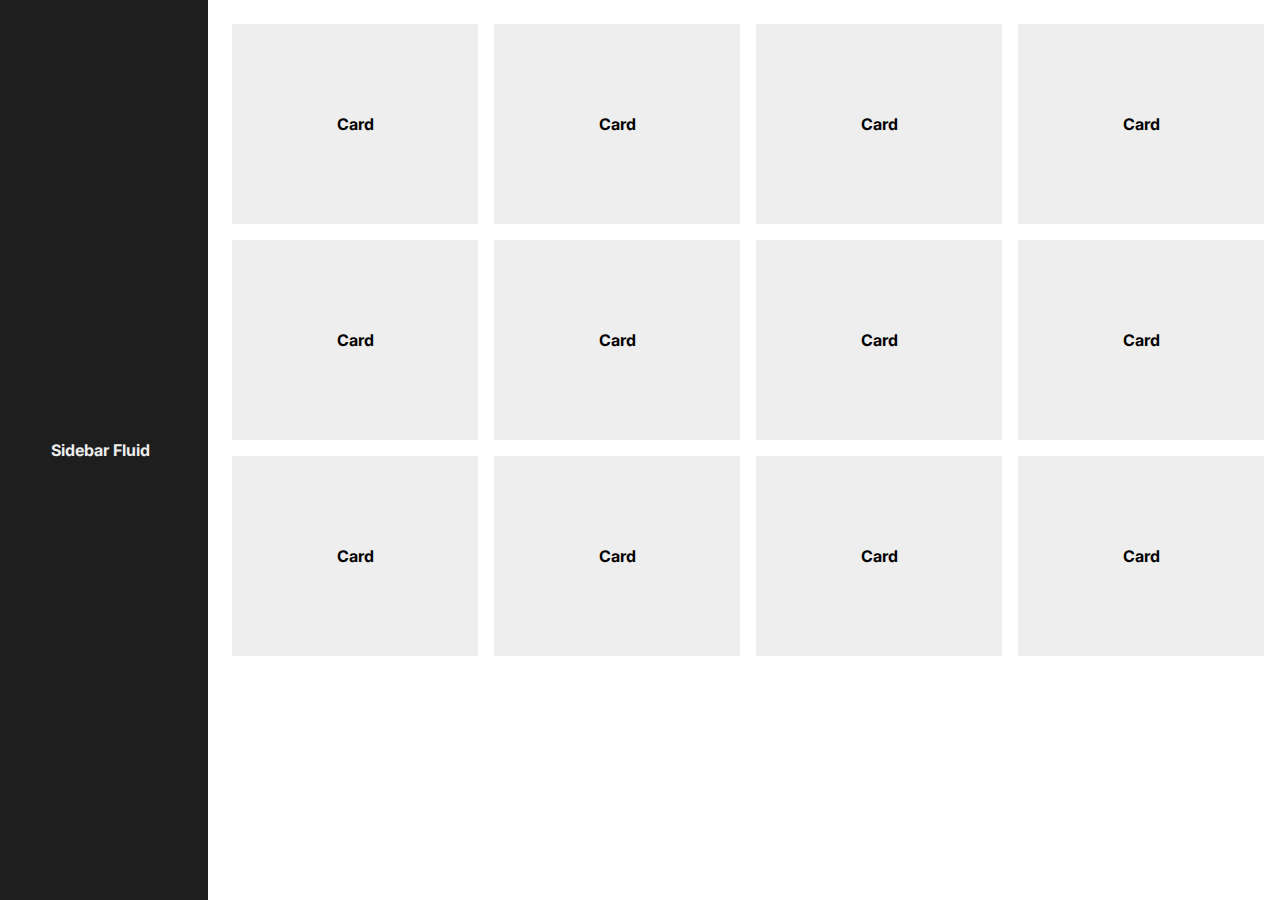
<file: index.html>
<!DOCTYPE html>
<html lang="en">
<head>
    <meta charset="UTF-8">
    <meta http-equiv="X-UA-Compatible" content="IE=edge">
    <meta name="viewport" content="width=device-width, initial-scale=1.0">
    <link rel="preconnect" href="https://fonts.googleapis.com">
    <link rel="preconnect" href="https://fonts.gstatic.com" crossorigin>
    <link href="https://fonts.googleapis.com/css2?family=Inter:wght@400;500;600;700&display=swap" rel="stylesheet">
    <link rel="stylesheet" href="css/flexboxgrid.min.css">
    <link rel="stylesheet" href="css/fluid.css">
    <title>Grid Example - Fluid</title>
</head>
<body>
    <div class="row">
        <div class="col-xs-12">
            <div class="row">
                <aside class="col-xs-12 col-md-3 col-lg-2 sidebar">
                    Sidebar Fluid
                </aside>
                <main class="col-xs-12 col-md-9 col-lg-10 main-content">
                    <div class="row">
                        <div class="col-xs-12 col-md-4 col-lg-3">
                            <div class="card">Card</div>
                        </div>
                        <div class="col-xs-12 col-md-4 col-lg-3">
                            <div class="card">Card</div>
                        </div>
                        <div class="col-xs-12 col-md-4 col-lg-3">
                            <div class="card">Card</div>
                        </div>
                        <div class="col-xs-12 col-md-4 col-lg-3">
                            <div class="card">Card</div>
                        </div>
                        <div class="col-xs-12 col-md-4 col-lg-3">
                            <div class="card">Card</div>
                        </div>
                        <div class="col-xs-12 col-md-4 col-lg-3">
                            <div class="card">Card</div>
                        </div>
                        <div class="col-xs-12 col-md-4 col-lg-3">
                            <div class="card">Card</div>
                        </div>
                        <div class="col-xs-12 col-md-4 col-lg-3">
                            <div class="card">Card</div>
                        </div>
                        <div class="col-xs-12 col-md-4 col-lg-3">
                            <div class="card">Card</div>
                        </div>
                        <div class="col-xs-12 col-md-4 col-lg-3">
                            <div class="card">Card</div>
                        </div>
                        <div class="col-xs-12 col-md-4 col-lg-3">
                            <div class="card">Card</div>
                        </div>
                        <div class="col-xs-12 col-md-4 col-lg-3">
                            <div class="card">Card</div>
                        </div>
                    </div>
                </main>
            </div>
        </div>
    </div>
</body>
</html>
</file>
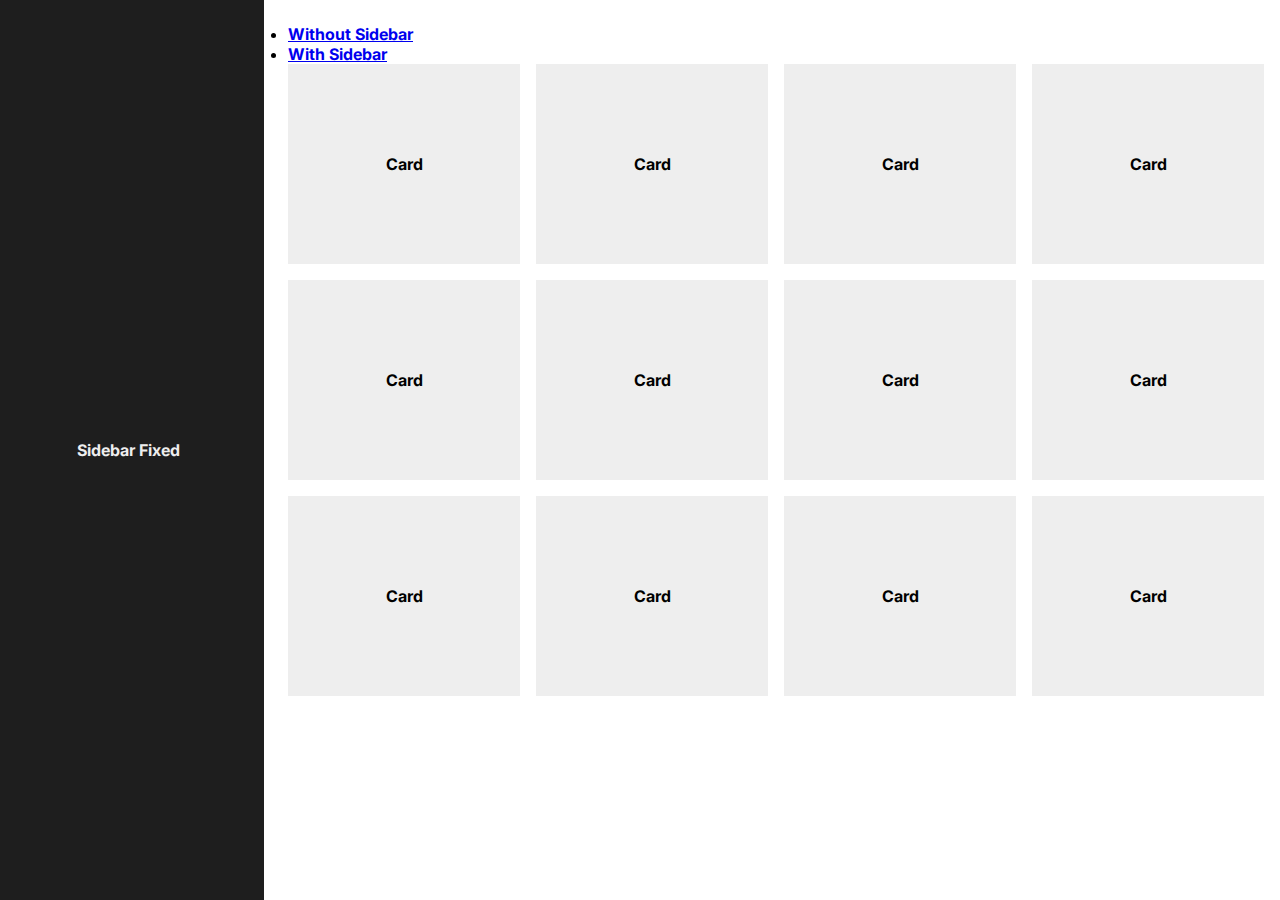
<file: sidebar/index.html>
<!DOCTYPE html>
<html lang="en">
<head>
    <meta charset="UTF-8">
    <meta http-equiv="X-UA-Compatible" content="IE=edge">
    <meta name="viewport" content="width=device-width, initial-scale=1.0">
    <link rel="preconnect" href="https://fonts.googleapis.com">
    <link rel="preconnect" href="https://fonts.gstatic.com" crossorigin>
    <link href="https://fonts.googleapis.com/css2?family=Inter:wght@400;500;600;700&display=swap" rel="stylesheet">
    <link rel="stylesheet" href="../css/flexboxgrid.min.css">
    <link rel="stylesheet" href="../css/overlay.css">
    <link rel="stylesheet" href="../css/fluid.css">
    <title>Grid Example - Fixed</title>
</head>
<body>
    <div class="site">
        <div class="row">
            <aside class="sidebar col-xs-12 col-md fixed-width">
                Sidebar Fixed
            </aside>
            <main class="col-xs main-content">
                <header>
                    <nav>
                        <ul>
                            <li>
                                <a href="https://meiuca.github.io/grid-example/">Without Sidebar</a>
                            </li>
                            <li>
                                <a href="https://meiuca.github.io/grid-example/sidebar">With Sidebar</a>
                            </li>
                        </ul>
                    </nav>
                </header>
                <div class="row">
                    <div class="col-xs-12 col-md-4 col-lg-3">
                        <div class="card">Card</div>
                    </div>
                    <div class="col-xs-12 col-md-4 col-lg-3">
                        <div class="card">Card</div>
                    </div>
                    <div class="col-xs-12 col-md-4 col-lg-3">
                        <div class="card">Card</div>
                    </div>
                    <div class="col-xs-12 col-md-4 col-lg-3">
                        <div class="card">Card</div>
                    </div>
                    <div class="col-xs-12 col-md-4 col-lg-3">
                        <div class="card">Card</div>
                    </div>
                    <div class="col-xs-12 col-md-4 col-lg-3">
                        <div class="card">Card</div>
                    </div>
                    <div class="col-xs-12 col-md-4 col-lg-3">
                        <div class="card">Card</div>
                    </div>
                    <div class="col-xs-12 col-md-4 col-lg-3">
                        <div class="card">Card</div>
                    </div>
                    <div class="col-xs-12 col-md-4 col-lg-3">
                        <div class="card">Card</div>
                    </div>
                    <div class="col-xs-12 col-md-4 col-lg-3">
                        <div class="card">Card</div>
                    </div>
                    <div class="col-xs-12 col-md-4 col-lg-3">
                        <div class="card">Card</div>
                    </div>
                    <div class="col-xs-12 col-md-4 col-lg-3">
                        <div class="card">Card</div>
                    </div>
                </div>
            </main>
        </div>
    </div>
</body>
</html>
</file>
<file: css/fluid.css>
* {
    padding: 0px;
    margin: 0px;
    box-sizing: border-box;
}

body{
    overflow-x: hidden;
    font-family: Inter, sans-serif;
}

.box{
    background-color: #eee;
    padding: 24px;
}

.sidebar {
    background-color: #1e1e1e;
    color: #eee;
}

.sidebar,
.main-content{
    font-weight: bold;
    padding: 24px;
}

.card {
    height: 200px;
    background-color: #eee;
    margin-bottom: 16px;
    display: flex;
    align-items: center;
    justify-content: center;
}

@media screen and (min-width: 1024px) {
    .sidebar {
        height: 100vh;
        display: flex;
        align-items: center;
        justify-content: center;
    }

    .sidebar.fixed-width{
        max-width: 272px;
    }
}
</file>
<file: css/overlay.css>
.grid-overlay {
	position: fixed;
	top: 0;
	left: 0;
	width: 100%;
    pointer-events: none;
}

.grid-overlay,
.grid,
.grid > div {
	min-height: 100vh;
}

.grid {
	display: grid;
	grid-template-columns: repeat(12, 1fr);
	grid-gap: 16px;
    margin-left: -.5rem;
    margin-right: -.5rem;
}

.grid > div {
    display: block;
    background-color: rgba(255, 79, 167, 0.18);
}

.container-grid {
	margin-left: auto;
	margin-right: auto;
    padding: 24px;
}

@media (min-width: 64em) {
	.container-grid {
		max-width: 75%;
	}
}

@media (min-width: 75em) {
	.container-grid {
		max-width: 83.333333%;
	}
}

@media (min-width: 107em) {
	.container-grid {
		max-width: 89rem;
	}
}
</file>
<file: css/flexboxgrid.min.css>
.container,.container-fluid{margin-right:auto;margin-left:auto}.container-fluid{padding-right:2rem;padding-left:2rem}.row{box-sizing:border-box;display:-webkit-box;display:-ms-flexbox;display:flex;-webkit-box-flex:0;-ms-flex:0 1 auto;flex:0 1 auto;-webkit-box-orient:horizontal;-webkit-box-direction:normal;-ms-flex-direction:row;flex-direction:row;-ms-flex-wrap:wrap;flex-wrap:wrap;margin-right:-.5rem;margin-left:-.5rem}.row.reverse{-webkit-box-orient:horizontal;-webkit-box-direction:reverse;-ms-flex-direction:row-reverse;flex-direction:row-reverse}.col.reverse{-webkit-box-orient:vertical;-webkit-box-direction:reverse;-ms-flex-direction:column-reverse;flex-direction:column-reverse}.col-xs,.col-xs-1,.col-xs-10,.col-xs-11,.col-xs-12,.col-xs-2,.col-xs-3,.col-xs-4,.col-xs-5,.col-xs-6,.col-xs-7,.col-xs-8,.col-xs-9,.col-xs-offset-0,.col-xs-offset-1,.col-xs-offset-10,.col-xs-offset-11,.col-xs-offset-12,.col-xs-offset-2,.col-xs-offset-3,.col-xs-offset-4,.col-xs-offset-5,.col-xs-offset-6,.col-xs-offset-7,.col-xs-offset-8,.col-xs-offset-9{box-sizing:border-box;-webkit-box-flex:0;-ms-flex:0 0 auto;flex:0 0 auto;padding-right:.5rem;padding-left:.5rem}.col-xs{-webkit-box-flex:1;-ms-flex-positive:1;flex-grow:1;-ms-flex-preferred-size:0;flex-basis:0;max-width:100%}.col-xs-1{-ms-flex-preferred-size:8.33333333%;flex-basis:8.33333333%;max-width:8.33333333%}.col-xs-2{-ms-flex-preferred-size:16.66666667%;flex-basis:16.66666667%;max-width:16.66666667%}.col-xs-3{-ms-flex-preferred-size:25%;flex-basis:25%;max-width:25%}.col-xs-4{-ms-flex-preferred-size:33.33333333%;flex-basis:33.33333333%;max-width:33.33333333%}.col-xs-5{-ms-flex-preferred-size:41.66666667%;flex-basis:41.66666667%;max-width:41.66666667%}.col-xs-6{-ms-flex-preferred-size:50%;flex-basis:50%;max-width:50%}.col-xs-7{-ms-flex-preferred-size:58.33333333%;flex-basis:58.33333333%;max-width:58.33333333%}.col-xs-8{-ms-flex-preferred-size:66.66666667%;flex-basis:66.66666667%;max-width:66.66666667%}.col-xs-9{-ms-flex-preferred-size:75%;flex-basis:75%;max-width:75%}.col-xs-10{-ms-flex-preferred-size:83.33333333%;flex-basis:83.33333333%;max-width:83.33333333%}.col-xs-11{-ms-flex-preferred-size:91.66666667%;flex-basis:91.66666667%;max-width:91.66666667%}.col-xs-12{-ms-flex-preferred-size:100%;flex-basis:100%;max-width:100%}.col-xs-offset-0{margin-left:0}.col-xs-offset-1{margin-left:8.33333333%}.col-xs-offset-2{margin-left:16.66666667%}.col-xs-offset-3{margin-left:25%}.col-xs-offset-4{margin-left:33.33333333%}.col-xs-offset-5{margin-left:41.66666667%}.col-xs-offset-6{margin-left:50%}.col-xs-offset-7{margin-left:58.33333333%}.col-xs-offset-8{margin-left:66.66666667%}.col-xs-offset-9{margin-left:75%}.col-xs-offset-10{margin-left:83.33333333%}.col-xs-offset-11{margin-left:91.66666667%}.start-xs{-webkit-box-pack:start;-ms-flex-pack:start;justify-content:flex-start;text-align:start}.center-xs{-webkit-box-pack:center;-ms-flex-pack:center;justify-content:center;text-align:center}.end-xs{-webkit-box-pack:end;-ms-flex-pack:end;justify-content:flex-end;text-align:end}.top-xs{-webkit-box-align:start;-ms-flex-align:start;align-items:flex-start}.middle-xs{-webkit-box-align:center;-ms-flex-align:center;align-items:center}.bottom-xs{-webkit-box-align:end;-ms-flex-align:end;align-items:flex-end}.around-xs{-ms-flex-pack:distribute;justify-content:space-around}.between-xs{-webkit-box-pack:justify;-ms-flex-pack:justify;justify-content:space-between}.first-xs{-webkit-box-ordinal-group:0;-ms-flex-order:-1;order:-1}.last-xs{-webkit-box-ordinal-group:2;-ms-flex-order:1;order:1}@media only screen and (min-width:48em){.container{width:49rem}.col-sm,.col-sm-1,.col-sm-10,.col-sm-11,.col-sm-12,.col-sm-2,.col-sm-3,.col-sm-4,.col-sm-5,.col-sm-6,.col-sm-7,.col-sm-8,.col-sm-9,.col-sm-offset-0,.col-sm-offset-1,.col-sm-offset-10,.col-sm-offset-11,.col-sm-offset-12,.col-sm-offset-2,.col-sm-offset-3,.col-sm-offset-4,.col-sm-offset-5,.col-sm-offset-6,.col-sm-offset-7,.col-sm-offset-8,.col-sm-offset-9{box-sizing:border-box;-webkit-box-flex:0;-ms-flex:0 0 auto;flex:0 0 auto;padding-right:.5rem;padding-left:.5rem}.col-sm{-webkit-box-flex:1;-ms-flex-positive:1;flex-grow:1;-ms-flex-preferred-size:0;flex-basis:0;max-width:100%}.col-sm-1{-ms-flex-preferred-size:8.33333333%;flex-basis:8.33333333%;max-width:8.33333333%}.col-sm-2{-ms-flex-preferred-size:16.66666667%;flex-basis:16.66666667%;max-width:16.66666667%}.col-sm-3{-ms-flex-preferred-size:25%;flex-basis:25%;max-width:25%}.col-sm-4{-ms-flex-preferred-size:33.33333333%;flex-basis:33.33333333%;max-width:33.33333333%}.col-sm-5{-ms-flex-preferred-size:41.66666667%;flex-basis:41.66666667%;max-width:41.66666667%}.col-sm-6{-ms-flex-preferred-size:50%;flex-basis:50%;max-width:50%}.col-sm-7{-ms-flex-preferred-size:58.33333333%;flex-basis:58.33333333%;max-width:58.33333333%}.col-sm-8{-ms-flex-preferred-size:66.66666667%;flex-basis:66.66666667%;max-width:66.66666667%}.col-sm-9{-ms-flex-preferred-size:75%;flex-basis:75%;max-width:75%}.col-sm-10{-ms-flex-preferred-size:83.33333333%;flex-basis:83.33333333%;max-width:83.33333333%}.col-sm-11{-ms-flex-preferred-size:91.66666667%;flex-basis:91.66666667%;max-width:91.66666667%}.col-sm-12{-ms-flex-preferred-size:100%;flex-basis:100%;max-width:100%}.col-sm-offset-0{margin-left:0}.col-sm-offset-1{margin-left:8.33333333%}.col-sm-offset-2{margin-left:16.66666667%}.col-sm-offset-3{margin-left:25%}.col-sm-offset-4{margin-left:33.33333333%}.col-sm-offset-5{margin-left:41.66666667%}.col-sm-offset-6{margin-left:50%}.col-sm-offset-7{margin-left:58.33333333%}.col-sm-offset-8{margin-left:66.66666667%}.col-sm-offset-9{margin-left:75%}.col-sm-offset-10{margin-left:83.33333333%}.col-sm-offset-11{margin-left:91.66666667%}.start-sm{-webkit-box-pack:start;-ms-flex-pack:start;justify-content:flex-start;text-align:start}.center-sm{-webkit-box-pack:center;-ms-flex-pack:center;justify-content:center;text-align:center}.end-sm{-webkit-box-pack:end;-ms-flex-pack:end;justify-content:flex-end;text-align:end}.top-sm{-webkit-box-align:start;-ms-flex-align:start;align-items:flex-start}.middle-sm{-webkit-box-align:center;-ms-flex-align:center;align-items:center}.bottom-sm{-webkit-box-align:end;-ms-flex-align:end;align-items:flex-end}.around-sm{-ms-flex-pack:distribute;justify-content:space-around}.between-sm{-webkit-box-pack:justify;-ms-flex-pack:justify;justify-content:space-between}.first-sm{-webkit-box-ordinal-group:0;-ms-flex-order:-1;order:-1}.last-sm{-webkit-box-ordinal-group:2;-ms-flex-order:1;order:1}}@media only screen and (min-width:64em){.container{width:65rem}.col-md,.col-md-1,.col-md-10,.col-md-11,.col-md-12,.col-md-2,.col-md-3,.col-md-4,.col-md-5,.col-md-6,.col-md-7,.col-md-8,.col-md-9,.col-md-offset-0,.col-md-offset-1,.col-md-offset-10,.col-md-offset-11,.col-md-offset-12,.col-md-offset-2,.col-md-offset-3,.col-md-offset-4,.col-md-offset-5,.col-md-offset-6,.col-md-offset-7,.col-md-offset-8,.col-md-offset-9{box-sizing:border-box;-webkit-box-flex:0;-ms-flex:0 0 auto;flex:0 0 auto;padding-right:.5rem;padding-left:.5rem}.col-md{-webkit-box-flex:1;-ms-flex-positive:1;flex-grow:1;-ms-flex-preferred-size:0;flex-basis:0;max-width:100%}.col-md-1{-ms-flex-preferred-size:8.33333333%;flex-basis:8.33333333%;max-width:8.33333333%}.col-md-2{-ms-flex-preferred-size:16.66666667%;flex-basis:16.66666667%;max-width:16.66666667%}.col-md-3{-ms-flex-preferred-size:25%;flex-basis:25%;max-width:25%}.col-md-4{-ms-flex-preferred-size:33.33333333%;flex-basis:33.33333333%;max-width:33.33333333%}.col-md-5{-ms-flex-preferred-size:41.66666667%;flex-basis:41.66666667%;max-width:41.66666667%}.col-md-6{-ms-flex-preferred-size:50%;flex-basis:50%;max-width:50%}.col-md-7{-ms-flex-preferred-size:58.33333333%;flex-basis:58.33333333%;max-width:58.33333333%}.col-md-8{-ms-flex-preferred-size:66.66666667%;flex-basis:66.66666667%;max-width:66.66666667%}.col-md-9{-ms-flex-preferred-size:75%;flex-basis:75%;max-width:75%}.col-md-10{-ms-flex-preferred-size:83.33333333%;flex-basis:83.33333333%;max-width:83.33333333%}.col-md-11{-ms-flex-preferred-size:91.66666667%;flex-basis:91.66666667%;max-width:91.66666667%}.col-md-12{-ms-flex-preferred-size:100%;flex-basis:100%;max-width:100%}.col-md-offset-0{margin-left:0}.col-md-offset-1{margin-left:8.33333333%}.col-md-offset-2{margin-left:16.66666667%}.col-md-offset-3{margin-left:25%}.col-md-offset-4{margin-left:33.33333333%}.col-md-offset-5{margin-left:41.66666667%}.col-md-offset-6{margin-left:50%}.col-md-offset-7{margin-left:58.33333333%}.col-md-offset-8{margin-left:66.66666667%}.col-md-offset-9{margin-left:75%}.col-md-offset-10{margin-left:83.33333333%}.col-md-offset-11{margin-left:91.66666667%}.start-md{-webkit-box-pack:start;-ms-flex-pack:start;justify-content:flex-start;text-align:start}.center-md{-webkit-box-pack:center;-ms-flex-pack:center;justify-content:center;text-align:center}.end-md{-webkit-box-pack:end;-ms-flex-pack:end;justify-content:flex-end;text-align:end}.top-md{-webkit-box-align:start;-ms-flex-align:start;align-items:flex-start}.middle-md{-webkit-box-align:center;-ms-flex-align:center;align-items:center}.bottom-md{-webkit-box-align:end;-ms-flex-align:end;align-items:flex-end}.around-md{-ms-flex-pack:distribute;justify-content:space-around}.between-md{-webkit-box-pack:justify;-ms-flex-pack:justify;justify-content:space-between}.first-md{-webkit-box-ordinal-group:0;-ms-flex-order:-1;order:-1}.last-md{-webkit-box-ordinal-group:2;-ms-flex-order:1;order:1}}@media only screen and (min-width:75em){.container{width:76rem}.col-lg,.col-lg-1,.col-lg-10,.col-lg-11,.col-lg-12,.col-lg-2,.col-lg-3,.col-lg-4,.col-lg-5,.col-lg-6,.col-lg-7,.col-lg-8,.col-lg-9,.col-lg-offset-0,.col-lg-offset-1,.col-lg-offset-10,.col-lg-offset-11,.col-lg-offset-12,.col-lg-offset-2,.col-lg-offset-3,.col-lg-offset-4,.col-lg-offset-5,.col-lg-offset-6,.col-lg-offset-7,.col-lg-offset-8,.col-lg-offset-9{box-sizing:border-box;-webkit-box-flex:0;-ms-flex:0 0 auto;flex:0 0 auto;padding-right:.5rem;padding-left:.5rem}.col-lg{-webkit-box-flex:1;-ms-flex-positive:1;flex-grow:1;-ms-flex-preferred-size:0;flex-basis:0;max-width:100%}.col-lg-1{-ms-flex-preferred-size:8.33333333%;flex-basis:8.33333333%;max-width:8.33333333%}.col-lg-2{-ms-flex-preferred-size:16.66666667%;flex-basis:16.66666667%;max-width:16.66666667%}.col-lg-3{-ms-flex-preferred-size:25%;flex-basis:25%;max-width:25%}.col-lg-4{-ms-flex-preferred-size:33.33333333%;flex-basis:33.33333333%;max-width:33.33333333%}.col-lg-5{-ms-flex-preferred-size:41.66666667%;flex-basis:41.66666667%;max-width:41.66666667%}.col-lg-6{-ms-flex-preferred-size:50%;flex-basis:50%;max-width:50%}.col-lg-7{-ms-flex-preferred-size:58.33333333%;flex-basis:58.33333333%;max-width:58.33333333%}.col-lg-8{-ms-flex-preferred-size:66.66666667%;flex-basis:66.66666667%;max-width:66.66666667%}.col-lg-9{-ms-flex-preferred-size:75%;flex-basis:75%;max-width:75%}.col-lg-10{-ms-flex-preferred-size:83.33333333%;flex-basis:83.33333333%;max-width:83.33333333%}.col-lg-11{-ms-flex-preferred-size:91.66666667%;flex-basis:91.66666667%;max-width:91.66666667%}.col-lg-12{-ms-flex-preferred-size:100%;flex-basis:100%;max-width:100%}.col-lg-offset-0{margin-left:0}.col-lg-offset-1{margin-left:8.33333333%}.col-lg-offset-2{margin-left:16.66666667%}.col-lg-offset-3{margin-left:25%}.col-lg-offset-4{margin-left:33.33333333%}.col-lg-offset-5{margin-left:41.66666667%}.col-lg-offset-6{margin-left:50%}.col-lg-offset-7{margin-left:58.33333333%}.col-lg-offset-8{margin-left:66.66666667%}.col-lg-offset-9{margin-left:75%}.col-lg-offset-10{margin-left:83.33333333%}.col-lg-offset-11{margin-left:91.66666667%}.start-lg{-webkit-box-pack:start;-ms-flex-pack:start;justify-content:flex-start;text-align:start}.center-lg{-webkit-box-pack:center;-ms-flex-pack:center;justify-content:center;text-align:center}.end-lg{-webkit-box-pack:end;-ms-flex-pack:end;justify-content:flex-end;text-align:end}.top-lg{-webkit-box-align:start;-ms-flex-align:start;align-items:flex-start}.middle-lg{-webkit-box-align:center;-ms-flex-align:center;align-items:center}.bottom-lg{-webkit-box-align:end;-ms-flex-align:end;align-items:flex-end}.around-lg{-ms-flex-pack:distribute;justify-content:space-around}.between-lg{-webkit-box-pack:justify;-ms-flex-pack:justify;justify-content:space-between}.first-lg{-webkit-box-ordinal-group:0;-ms-flex-order:-1;order:-1}.last-lg{-webkit-box-ordinal-group:2;-ms-flex-order:1;order:1}}
</file>
